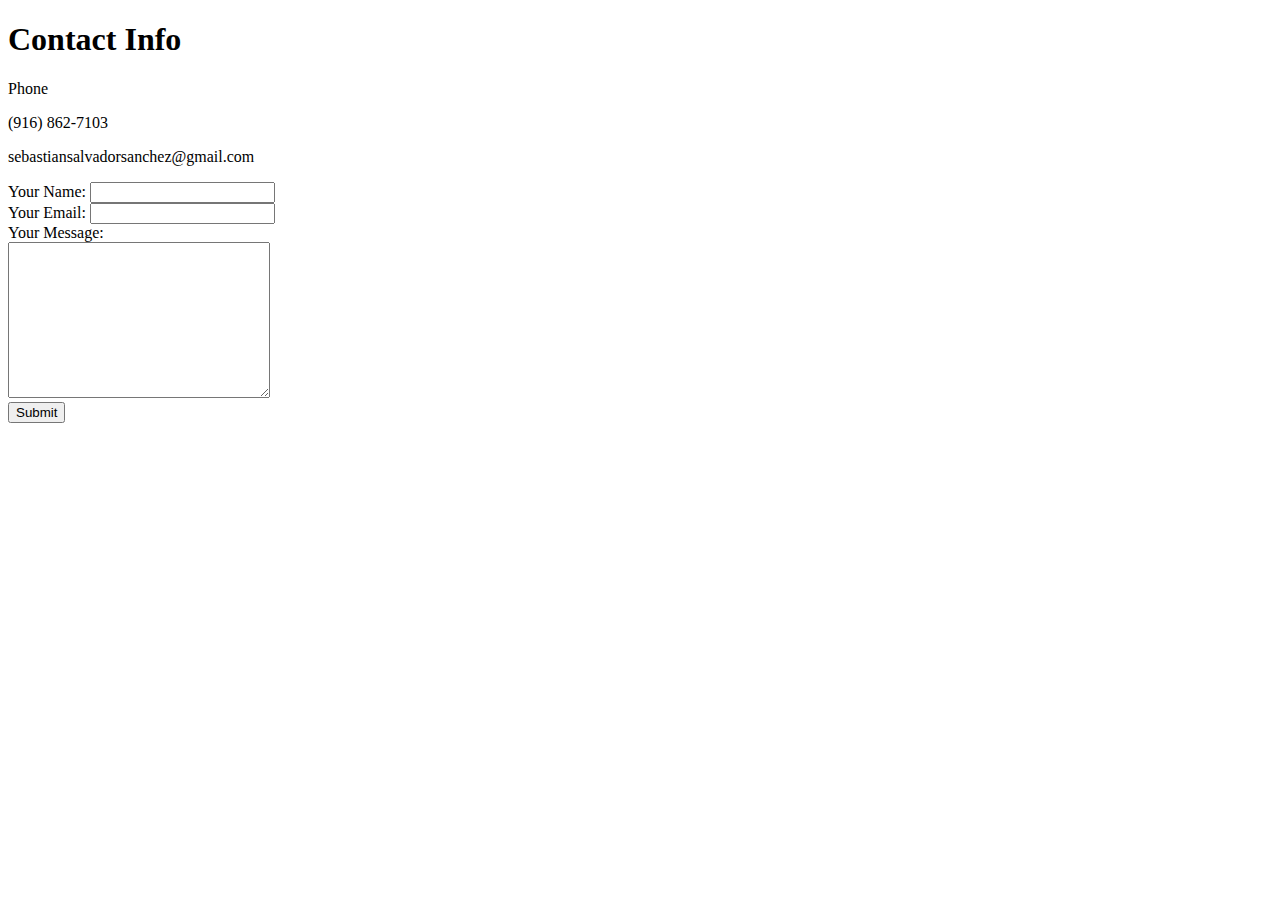
<file: contact.html>
<!DOCTYPE html>
<html lang="en" dir="ltr">
  <head>
    <meta charset="utf-8">
    <title></title>
  </head>
  <body>
    <h1>Contact Info</h1>
    <p>Phone</p>
    <p>(916) 862-7103</p>
    <p>sebastiansalvadorsanchez@gmail.com</p>
    <form class="" action="mailto:sebastiansalvadorsanchez@gmail.com" method="post" enctype="text/plain">
      <label>Your Name:</label>
      <input type="text" name="yourName" value=""><br>
      <label>Your Email:</label>
      <input type="email" name="yourEmail" value=""><br>
      <label>Your Message:</label><br>
      <textarea name="yourMessage" rows="10" cols="30"></textarea><br>
      <input type="submit" name="">
    </form>
  </body>
</html>
</file>
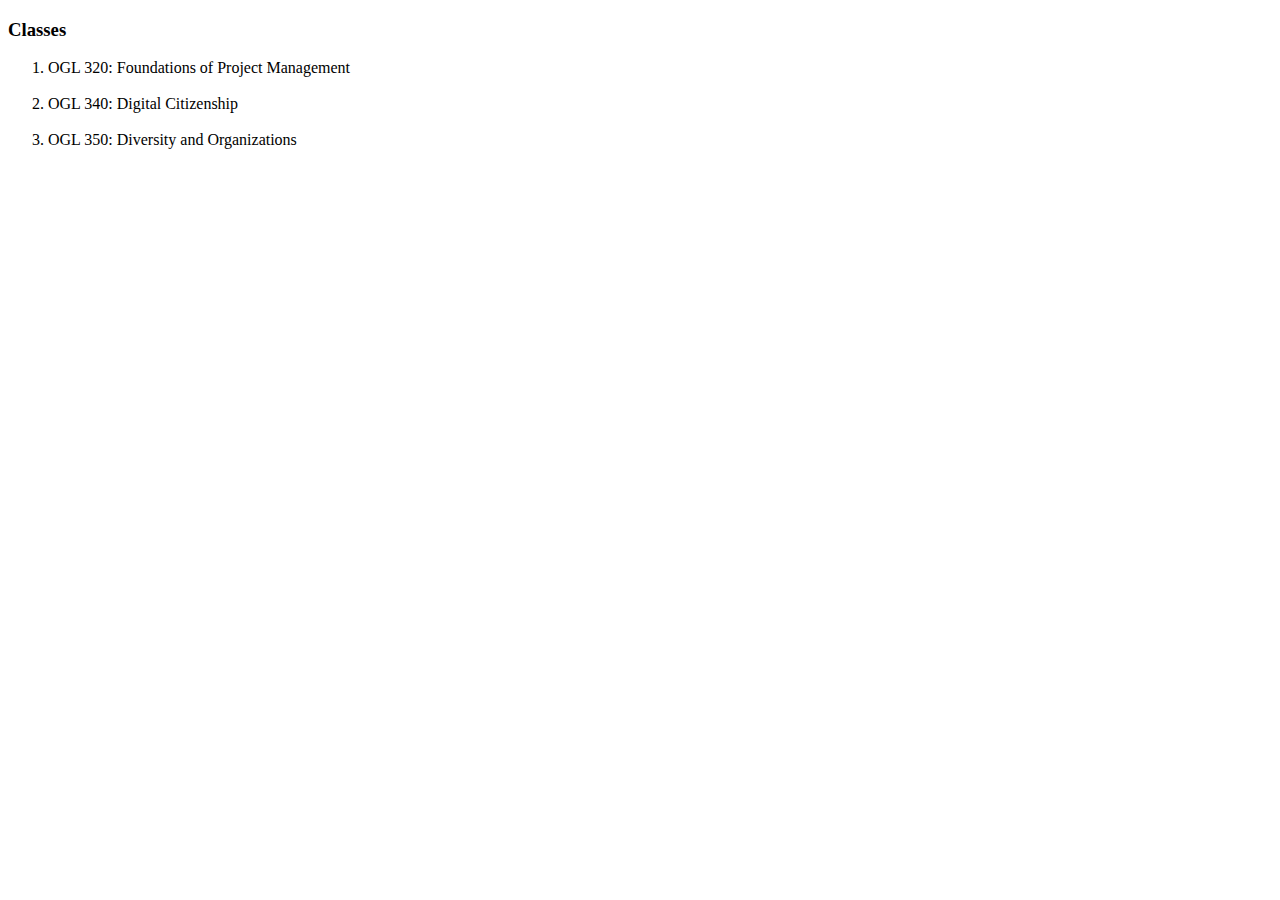
<file: school.html>
<!DOCTYPE html>
<html lang="en" dir="ltr">
  <head>
    <meta charset="utf-8">
    <title>Classes</title>
  </head>
  <body>
    <h3>Classes</h3>
    <ol>
      <li>OGL 320: Foundations of Project Management</li> <br>
      <li>OGL 340: Digital Citizenship</li><br>
      <li>OGL 350: Diversity and Organizations</li>
    </ol>
  </body>
</html>
</file>
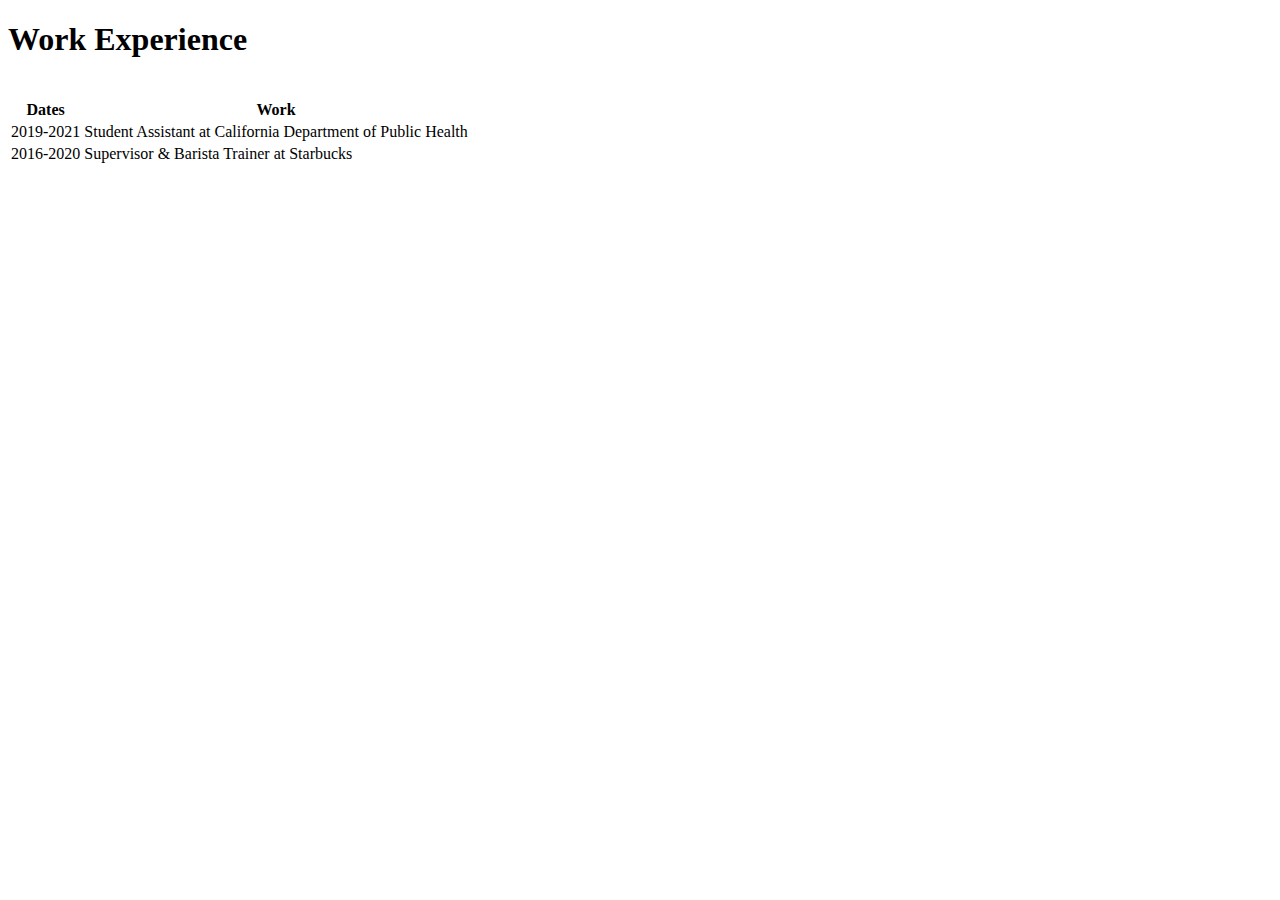
<file: work.html>
<!DOCTYPE html>
<html lang="en" dir="ltr">
  <head>
    <meta charset="utf-8">
    <title></title>
  </head>
  <body>
    <h1>Work Experience</h1><br>
    <table>
      <thead>
        <tr>
          <th>Dates</th>
          <th>Work</th>
      </tr>
      </thead>
      <tbody>
        <tr>
        <td>2019-2021</td>
        <td>Student Assistant at California Department of Public Health</td>
        </tr>
        <tr>
          <td>2016-2020</td>
          <td>Supervisor & Barista Trainer at Starbucks</td>
        </tr>
      </tbody>
    </table>

  </body>
</html>
</file>
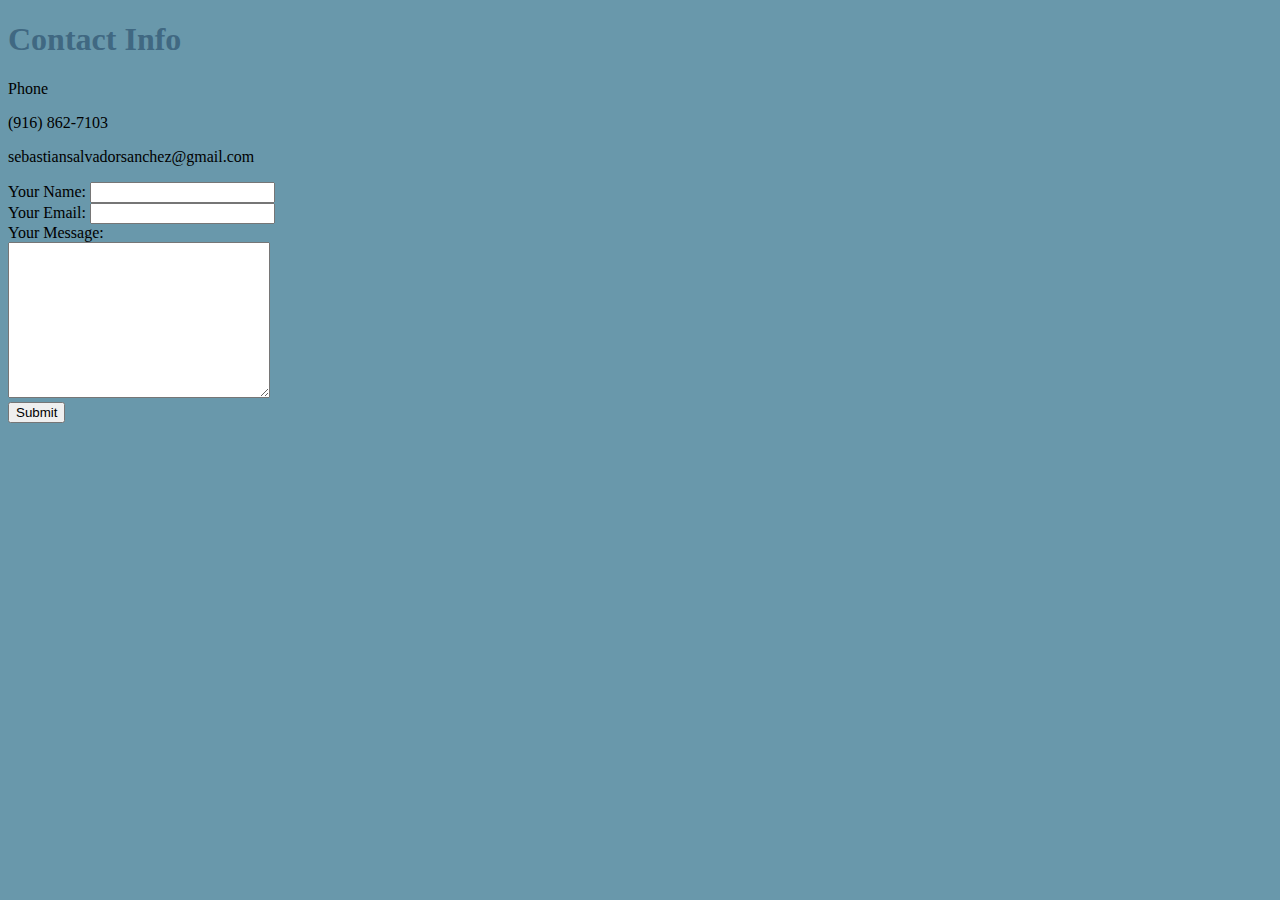
<file: HTML-Personal Site/contact.html>
<!DOCTYPE html>
<html lang="en" dir="ltr">
  <head>
    <meta charset="utf-8">
    <title></title>
    <link rel="stylesheet" href="css/styles.css">
  </head>
  <body>
    <h1>Contact Info</h1>
    <p>Phone</p>
    <p>(916) 862-7103</p>
    <p>sebastiansalvadorsanchez@gmail.com</p>
    <form class="" action="mailto:sebastiansalvadorsanchez@gmail.com" method="post" enctype="text/plain">
      <label>Your Name:</label>
      <input type="text" name="yourName" value=""><br>
      <label>Your Email:</label>
      <input type="email" name="yourEmail" value=""><br>
      <label>Your Message:</label><br>
      <textarea name="yourMessage" rows="10" cols="30"></textarea><br>
      <input type="submit" name="">
    </form>
  </body>
</html>
</file>
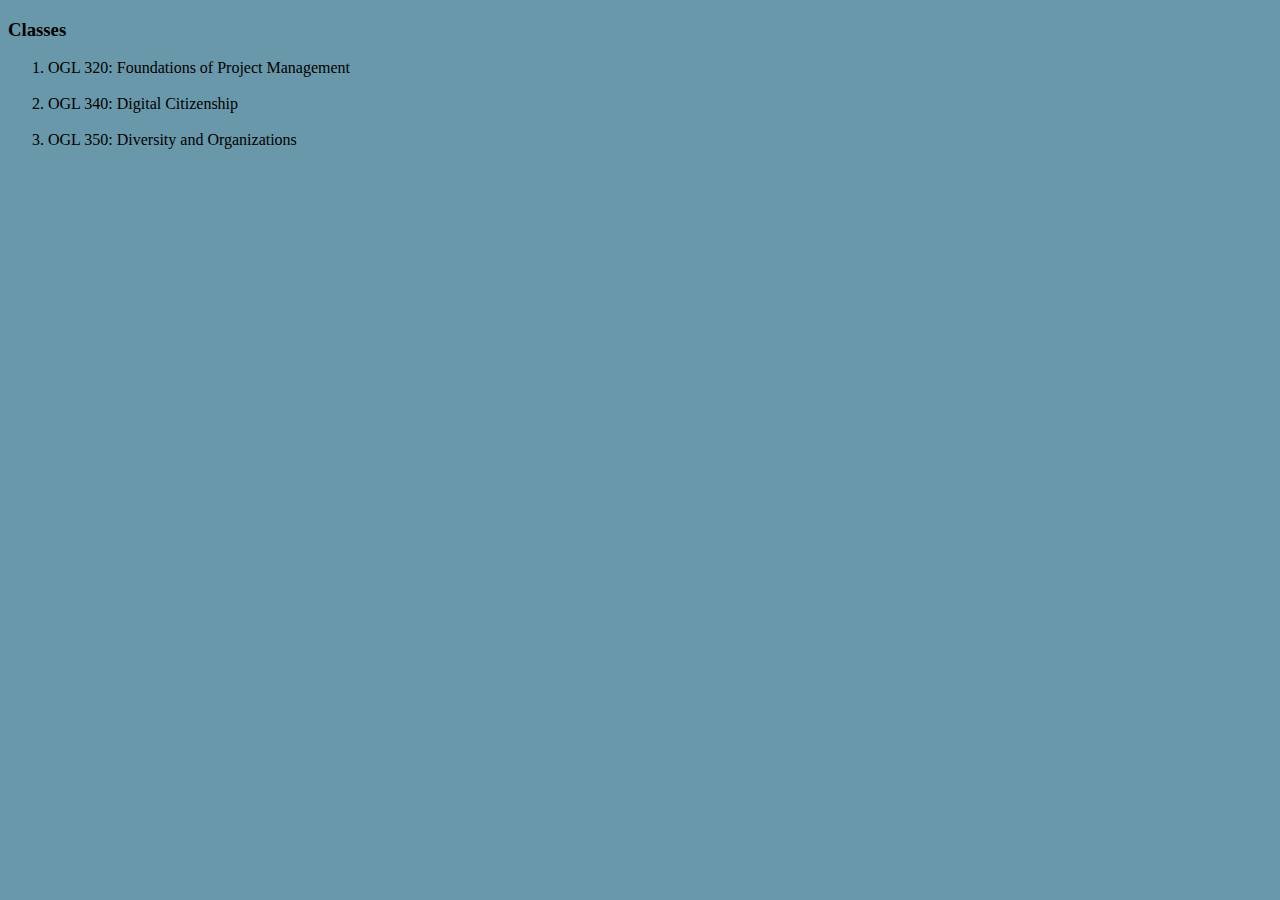
<file: HTML-Personal Site/school.html>
<!DOCTYPE html>
<html lang="en" dir="ltr">
  <head>
    <meta charset="utf-8">
    <title>Classes</title>
    <link rel="stylesheet" href="css/styles.css">
  </head>
  <body>
    <h3>Classes</h3>
    <ol>
      <li>OGL 320: Foundations of Project Management</li> <br>
      <li>OGL 340: Digital Citizenship</li><br>
      <li>OGL 350: Diversity and Organizations</li>
    </ol>
  </body>
</html>
</file>
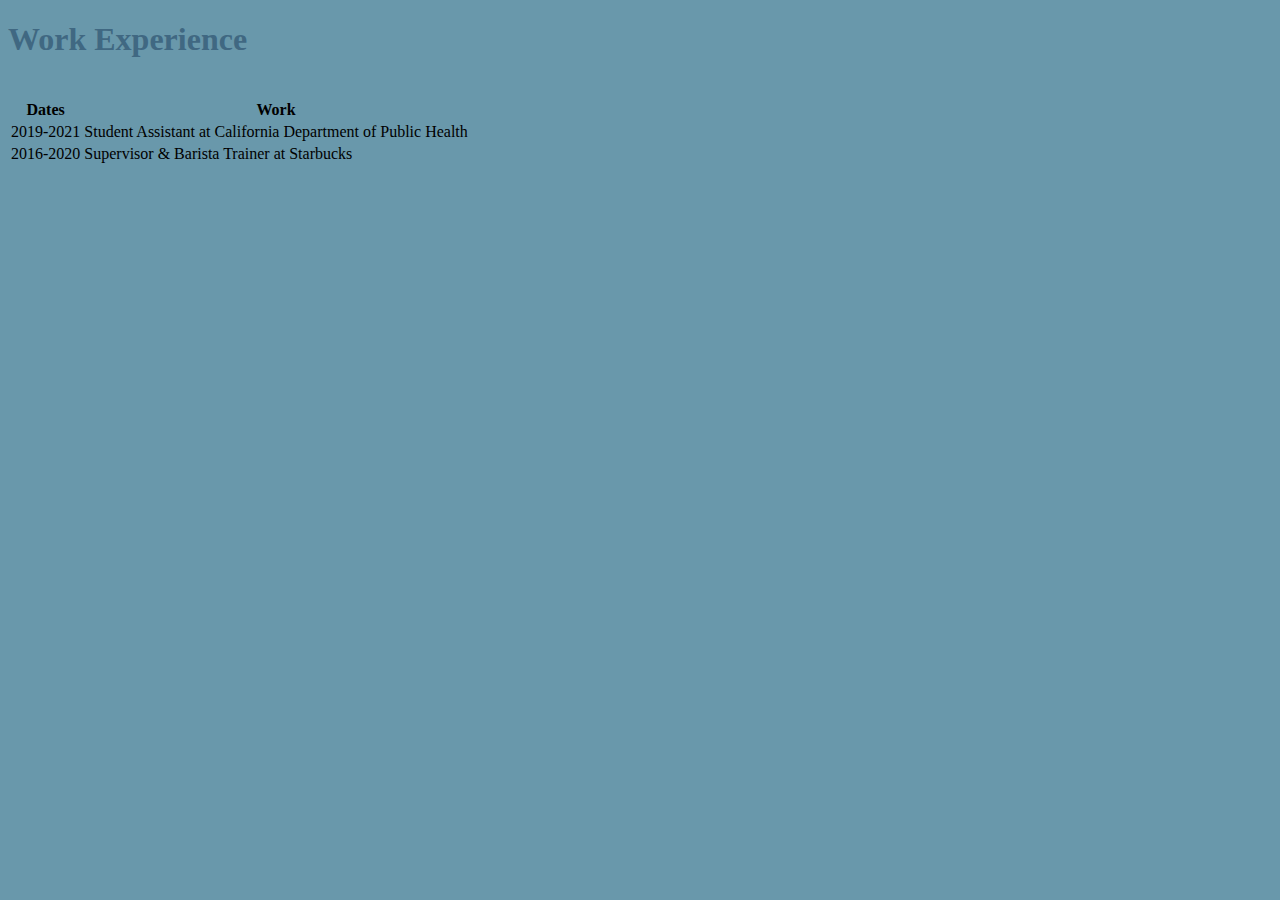
<file: HTML-Personal Site/work.html>
<!DOCTYPE html>
<html lang="en" dir="ltr">
  <head>
    <meta charset="utf-8">
    <title></title>
    <link rel="stylesheet" href="css/styles.css">
  </head>
  <body>
    <h1>Work Experience</h1><br>
    <table>
      <thead>
        <tr>
          <th>Dates</th>
          <th>Work</th>
      </tr>
      </thead>
      <tbody>
        <tr>
        <td>2019-2021</td>
        <td>Student Assistant at California Department of Public Health</td>
        </tr>
        <tr>
          <td>2016-2020</td>
          <td>Supervisor & Barista Trainer at Starbucks</td>
        </tr>
      </tbody>
    </table>

  </body>
</html>
</file>
<file: HTML-Personal Site/css/styles.css>
body {
  background-color: #6998AB;
}

hr {
  border-style: none;
  border-top-style: dotted;
  border-color: #1A374D;
  border-width: 10px;
  width: 4%;
}

h1{
  color: #406882;
}
</file>
